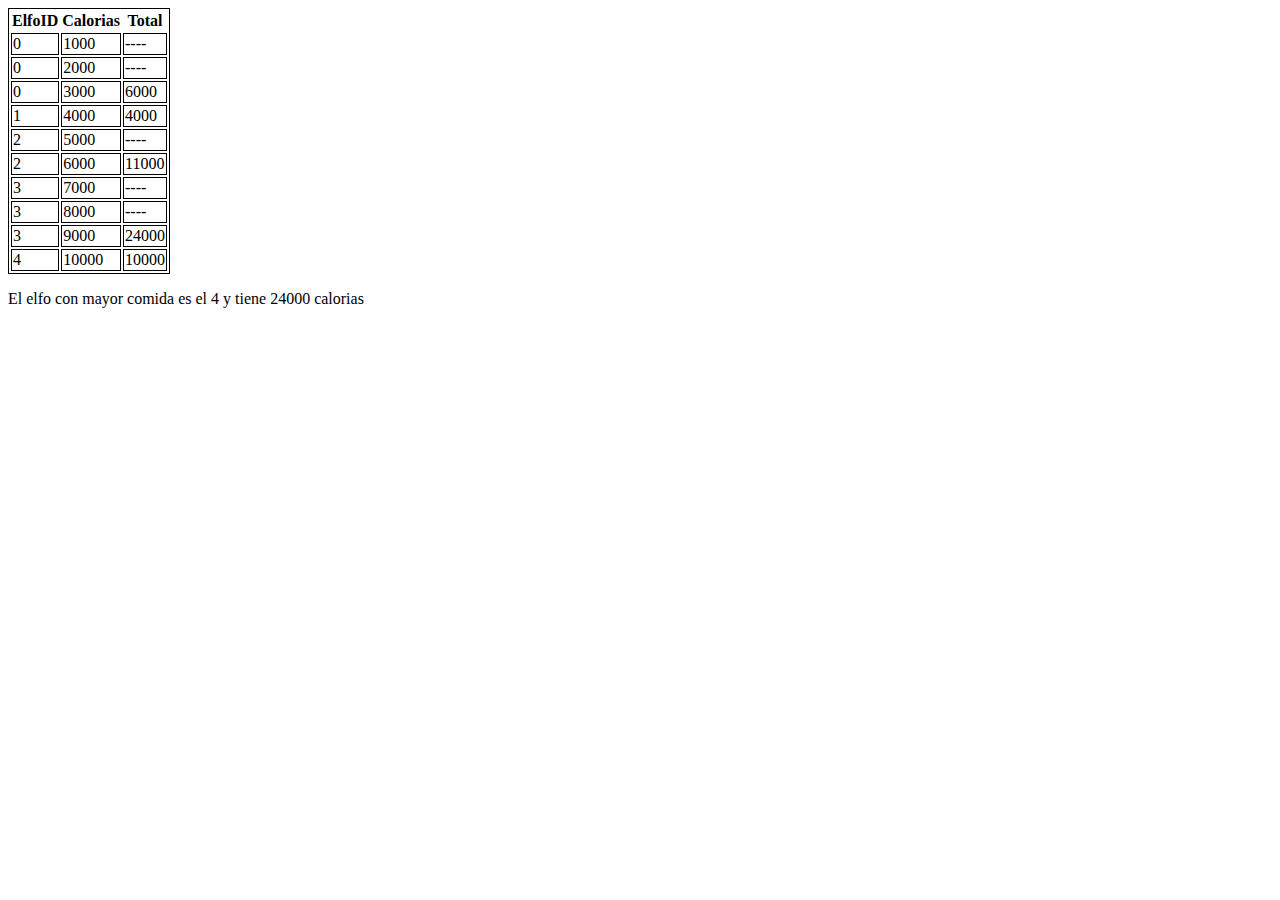
<file: 1-Calorie of count/index.html>
<!DOCTYPE html>
<html lang="es">
<head>
    <meta charset="UTF-8">
    <meta name="viewport" content="width=device-width, initial-scale=1.0">
    <title>Document</title>
</head>
<body>
    <table id="table">
        <tr>
            <th>ElfoID</th>
            <th>Calorias</th>
            <th>Total</th>
        </tr>
    </table>
    <p id="resultado">El elfo con mayor comida es el</p>
    <script src="main.js"></script>
</body>
</html>
</file>
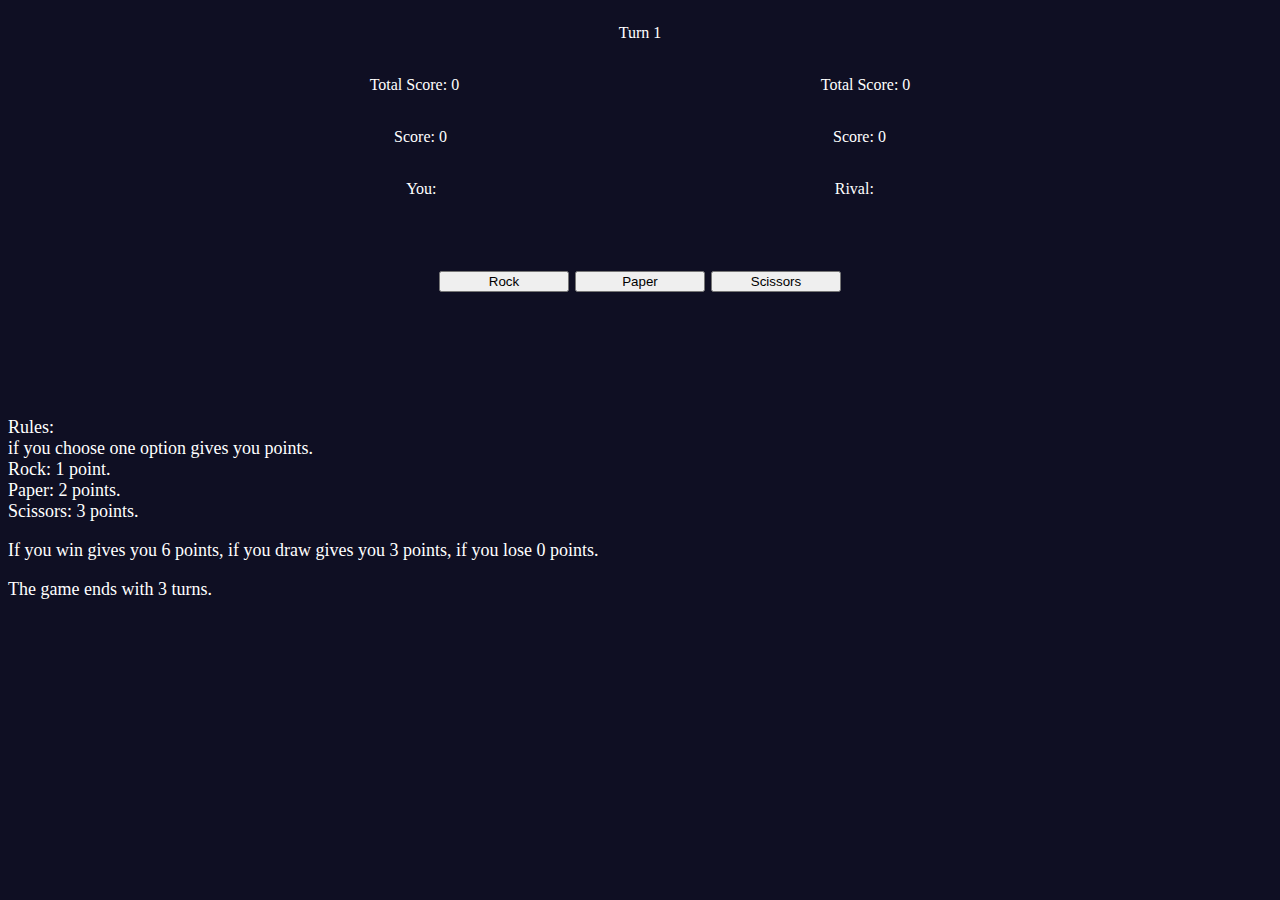
<file: 2-Rock-Paper-Scissors/index.html>
<!DOCTYPE html>
<html lang="es">
<head>
    <meta charset="UTF-8">
    <meta name="viewport" content="width=device-width, initial-scale=1.0">
    <title>Rock Paper Scissors</title>
    <link rel="stylesheet" href="style.css">
</head>
<body>
    <div >
        <div class="ui">
            <p id="turn">Turn 1</p>
        </div>
        <div class="ui">
            <p id="totalScore1">Total Score: 0</p>
            <p id="totalScore2">Total Score: 0</p>
        </div>
        <div class="ui">
            <p id="score1">Score: 0</p>
            <p id="score2">Score: 0</p>
        </div>
        <div class="ui">
            <p>You: </p>
            <p>Rival: </p>
        </div>
        
        <div class="ui">
            <p id="player"></p>
            <p id="rival"></p>
        </div>
    </div>
    <div class="options">
        <button id="rock" value="rock" onclick="selectOption(this.value)">Rock</button>
        <button id="paper" value="paper" onclick="selectOption(this.value)">Paper</button>
        <button id="scissor" value="scissors" onclick="selectOption(this.value)">Scissors</button>    
    </div>
    <div>
        <div class="ui">
            <p id="result"></p>
        </div>
        <div class="ui">
            <button id="restart" onclick="restart()">Restart</button>
        </div>
    </div>
    <div id="rules">
        <p>Rules:
            <br> if you choose one option gives you points. 
            <br> Rock: 1 point. 
            <br> Paper: 2 points.
            <br> Scissors: 3 points.
        </p>
        <p>If you win gives you 6 points, if you draw gives you 3 points, if you lose 0 points.</p>
        <p>The game ends with 3 turns.</p>
    </div>
    <script src="main.js"></script>
</body>
</html>
</file>
<file: 2-Rock-Paper-Scissors/style.css>
body{
    background-color: #0f0f23;
    color: white;
}

.ui{
    display: flex;
    justify-content: space-evenly;
    /* width: 901px; */
    height: 52px;
}

.election{
    display: flex;
    /* justify-content: baseline; */
    flex-wrap: wrap;
}

.options{
    display: flex;
    justify-content: center;
}

button{
    margin: 3px;
    width: 130px;
}

#restart{
    visibility: hidden;
}

#rules{
    font-size: large;
}
</file>
